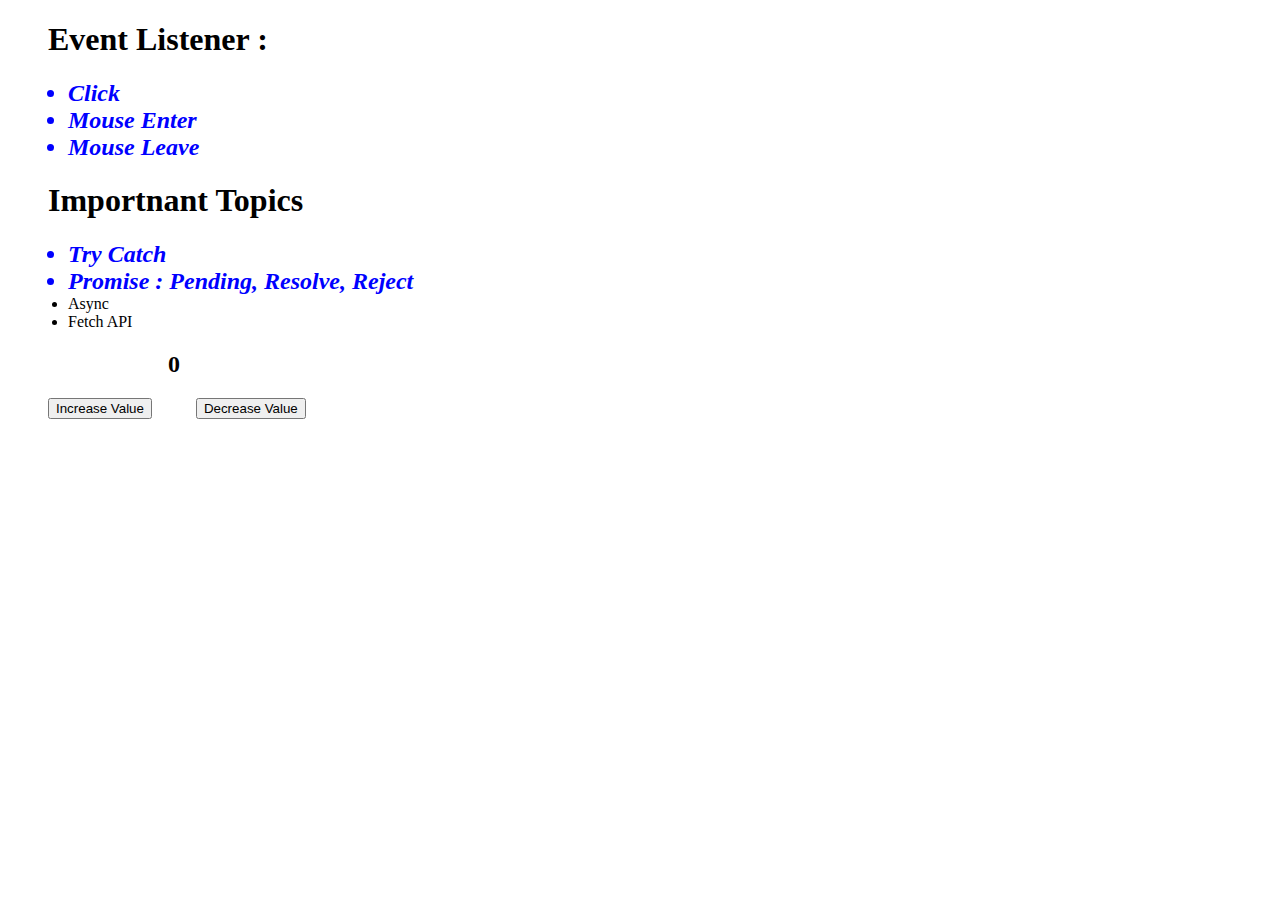
<file: Day 10/index.html>
<!DOCTYPE html>
<html lang="en">
<head>
    <meta charset="UTF-8">
    <meta name="viewport" content="width=device-width, initial-scale=1.0">
    <title>Document</title>
    <link rel="stylesheet" href="index.css">
</head>
<body>
    <div class="container">
        <div class="Topic1">
            <h1 id="heading1">Event Listener :</h1>
            <ul>
                <li class="done">Click</li>
                <li class="done">Mouse Enter</li>
                <li class="done">Mouse Leave</li>
            </ul>
        </div>
        <div class="Topic2">
            <h1 id="heading2">Importnant Topics</h1>
            <ul>
                <li class="done">Try Catch</li>
                <li class="done">Promise : Pending, Resolve, Reject</li>
                <li>Async</li>
                <li>Fetch API</li>
            </ul>
        </div>
    </div>
    <div class="eventlistener">
        <h2 id="counter">0</h2>
        <button onmouseenter="incrementValue()">Increase Value</button>
        <button onclick="decValue()">Decrease Value</button>
    </div>
    

    <script src="./index.js"></script>
</body>
</html>
</file>
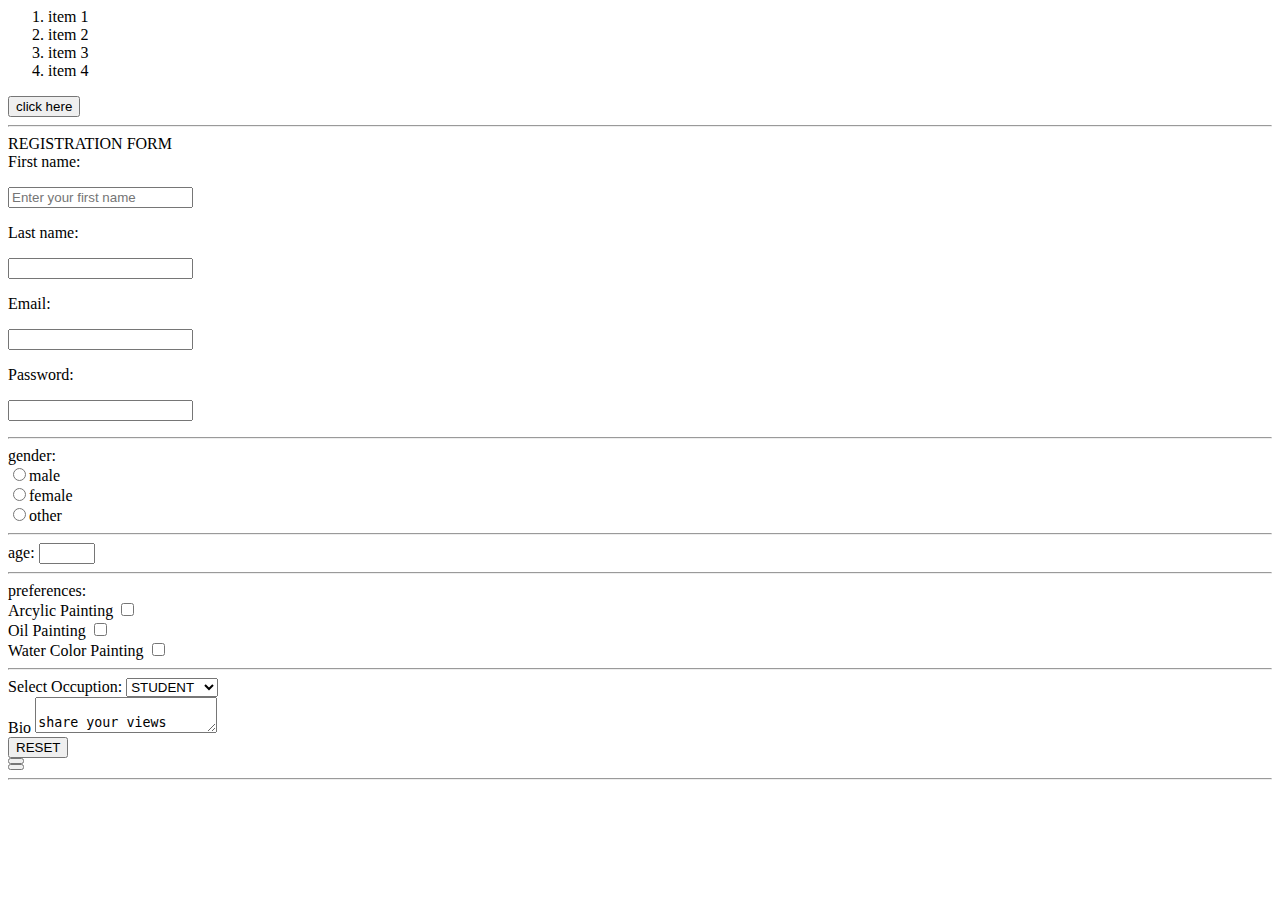
<file: Day 2/index.html>
<html>
  <head>
    <!-- Meta data -->
    <title>Basic Html</title>
  </head>
  <body>
    <!-- list :ul, ol ,.... -->
    <!-- button, anchor, center -->
     <ul>
     </ul>
    <ol>
<li>item 1</li>
<li> item 2</li>
<li> item 3</li>
<li> item 4</li>
    </ol>
    <button>click here</button>
 <hr>

    <html>
    <body>
        <form action="">
         <hi>
            <div>
               REGISTRATION FORM
            </div>
            
         </hi>
         <div></div>
            <label for="">First name:</label><p>
            <input type="text" placeholder="Enter your first name"></p>
            <label for="">Last name:</label><p>
            <input for="text"></p>
            <label for="">Email:</label><p>
            <input type="text"></p>
            <label for="">Password:</label><P>
            <input type="password"></p>
         
         </div>
            <hr>
            <div>
               <label for="">gender:</label>
               <div><input type="radio" name="gender">male </div>
               
               <div><input type="radio" name="gender">female</div>
               <div><input type="radio" name="gender">other</div>
               
            </div>
            <hr>
            <div><label for="">age:</label>
               <input type="number"min="1" max="18">
            </div>
            <div>
               <hr>

               <label for="">preferences:</label>

               <div>
                  <label for="">Arcylic Painting </label>
                  <input type="checkbox"> </div>
                  <label for="">Oil Painting </label>
                  <input type="checkbox"> </div>
                  <label for="">Water Color Painting</label>
                  <input type="checkbox"> </div>
            </div>
            <hr>
            <div>
               <label for="">Select Occuption:</label>
               <select>
                  <option>STUDENT</option>
                  <option>PRINCIPAL</option>
                  <option>TEACHER</option>

               </select>
            </div>
            
            <div>
               <label for="">Bio</label>
               <textarea>
                  share your views

               </textarea>
            </div>
           <div>
            <button>
               RESET
            </button>
           </div>
            <div>
               <button>


               </button>
            </div>
            <button>

            </button>


            <hr>
            
            


        </form>
       
    </body>
</file>
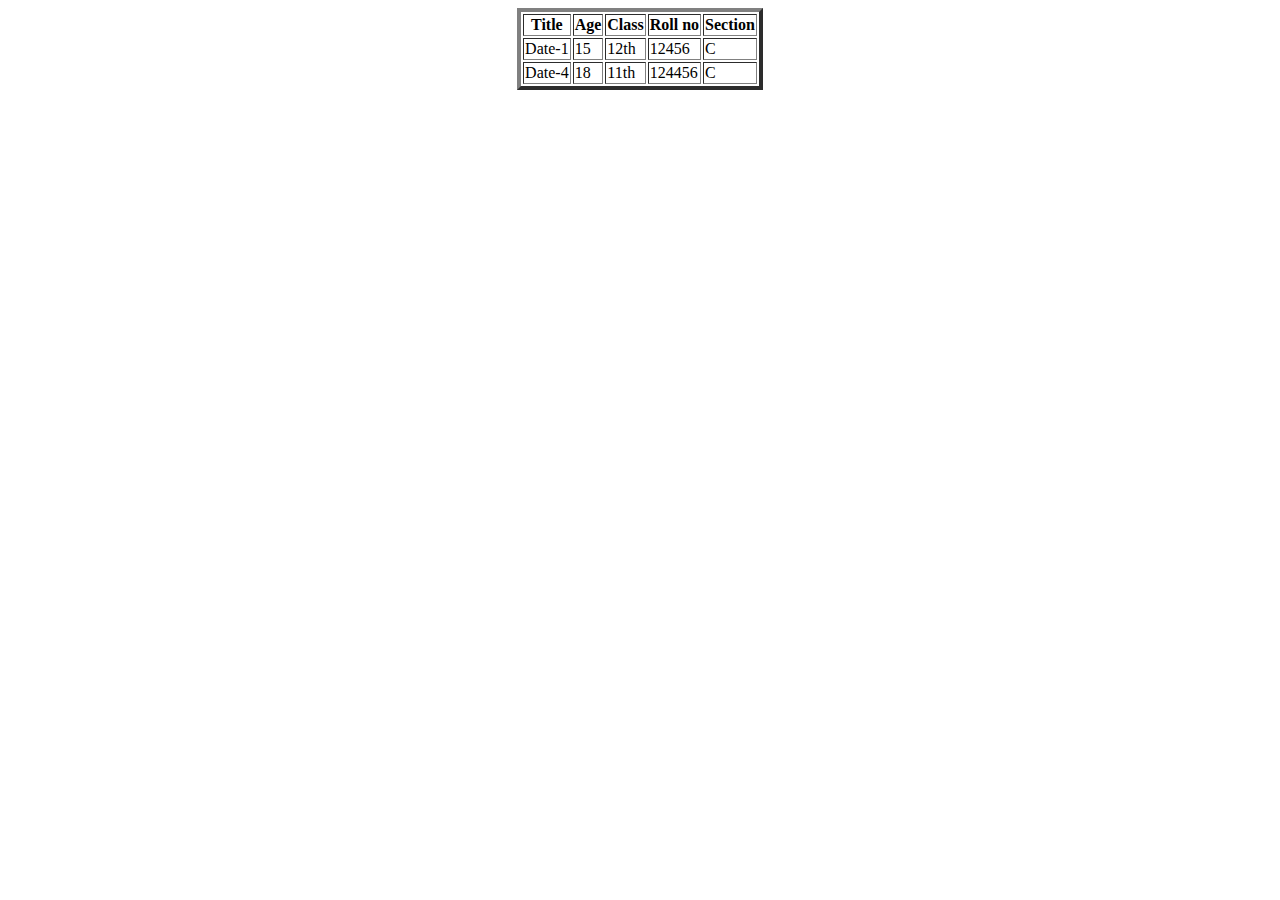
<file: DAY 3/index.html>
<html>
    <!DOCTYPE html>
    <html lang="en">
    <head>
        <meta charset="UTF-8">
        <meta name="viewport" content="width=device-width, initial-scale=1.0">
        <title>Document</title>
    </head>
    <body>
       <center>
        <table border ="4">

            <tr>
                <th>Title</th>
                <th>Age</th>
                <th>Class</th>
                <th>Roll no</th>
                <th>Section</th>

            </tr> 

            <tr>
                <td>Date-1</td>
                <td>15</td>
                <td>12th</td>
                <td>12456</td>
                <td>C</td>

            </tr> 
            <tr>
                <td>Date-4</td>
                <td>18</td>
                <td>11th</td>
                <td>124456</td>
                <td>C</td>

        </table>

       </center>
    </body>
    </html>
</html>
</file>
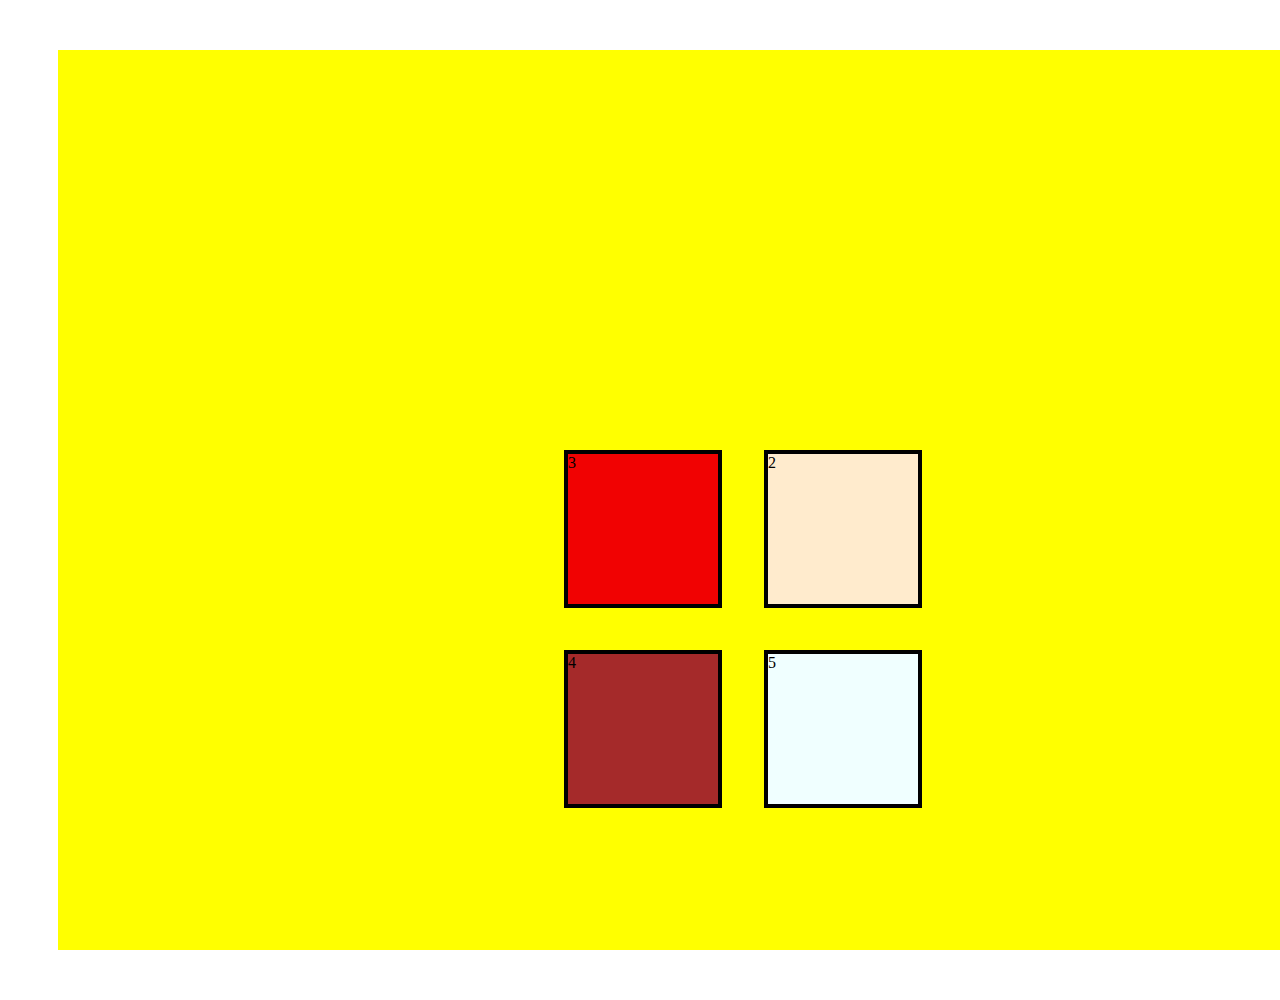
<file: Day 4/index.html>
<!DOCTYPE html>
<html lang="en">
<head>
    <meta charset="UTF-8">
    <meta name="viewport" content="width=device-width, initial-scale=1.0">
    <title>Document</title>
    <link rel="stylesheet" href="index.css">
</head>
<body>
    <!-- <div class="box" id="box">Me The</div> -->
    <div class="container">
        <div class="box box-1">1</div>
        <div class="box box-2">2</div>
        <div class="box box-3">3</div>
        <div class="box box-4">4</div>
        <div class="box box-5">5</div>
      </div> 


</body>
</html>
</file>
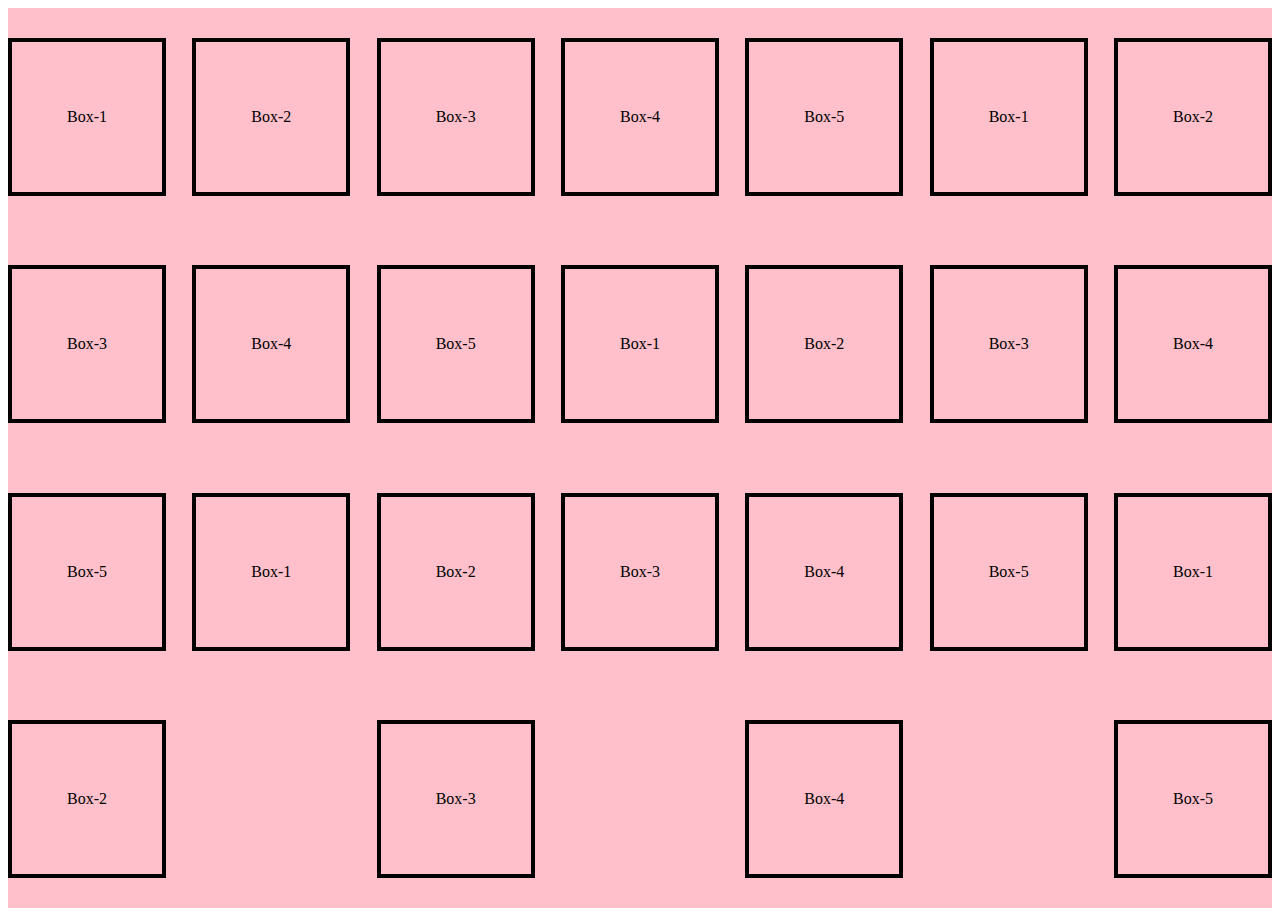
<file: Day 5/index.html>
<!DOCTYPE html>
<html lang="en">
<head>
    <meta charset="UTF-8">
    <meta name="viewport" content="width=device-width, initial-scale=1.0">
    <title>Display Flex</title>
    <link rel="stylesheet" href="index.css">
</head>
<body>
    <div class="container">
        <div class="box box-1">Box-1</div>
        <div class="box box-2">Box-2</div>
        <div class="box box-3">Box-3</div>
        <div class="box box-4">Box-4</div>
        <div class="box box-5">Box-5</div>
        <div class="box box-1">Box-1</div>
        <div class="box box-2">Box-2</div>
        <div class="box box-3">Box-3</div>
        <div class="box box-4">Box-4</div>
        <div class="box box-5">Box-5</div>
        <div class="box box-1">Box-1</div>
        <div class="box box-2">Box-2</div>
        <div class="box box-3">Box-3</div>
        <div class="box box-4">Box-4</div>
        <div class="box box-5">Box-5</div>
        <div class="box box-1">Box-1</div>
        <div class="box box-2">Box-2</div>
        <div class="box box-3">Box-3</div>
        <div class="box box-4">Box-4</div>
        <div class="box box-5">Box-5</div>
        <div class="box box-1">Box-1</div>
        <div class="box box-2">Box-2</div>
        <div class="box box-3">Box-3</div>
        <div class="box box-4">Box-4</div>
        <div class="box box-5">Box-5</div>
    </div>
</body>
</html>
</file>
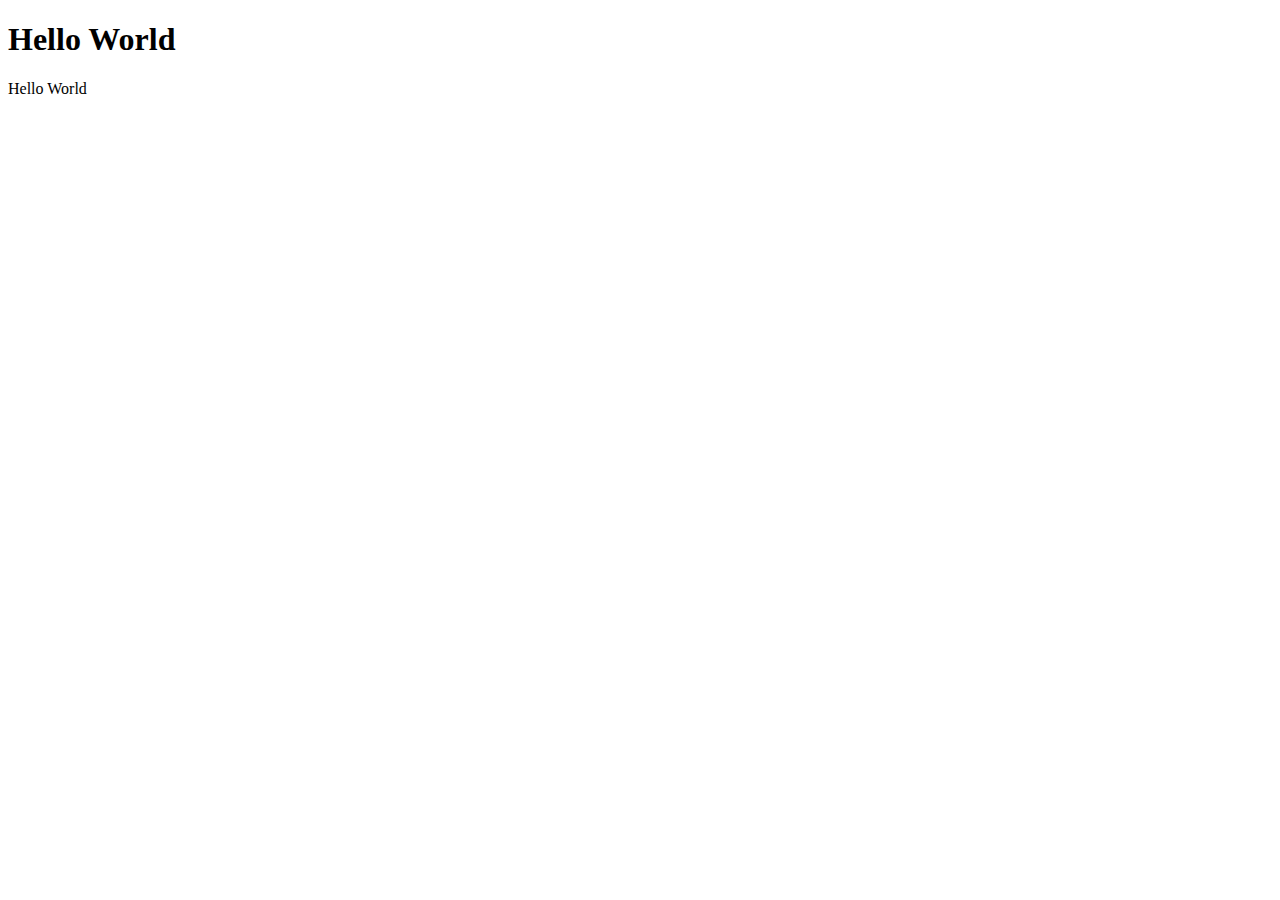
<file: Day 6/index.html>
<!DOCTYPE html>
<html lang="en">
<head>
    <meta charset="UTF-8">
    <meta name="viewport" content="width=device-width, initial-scale=1.0">
    <title>Document</title>
</head>
<body>
    <h1> Hello World </h1>
    <script src="./index.js"></script>
</body>
</html>
</file>
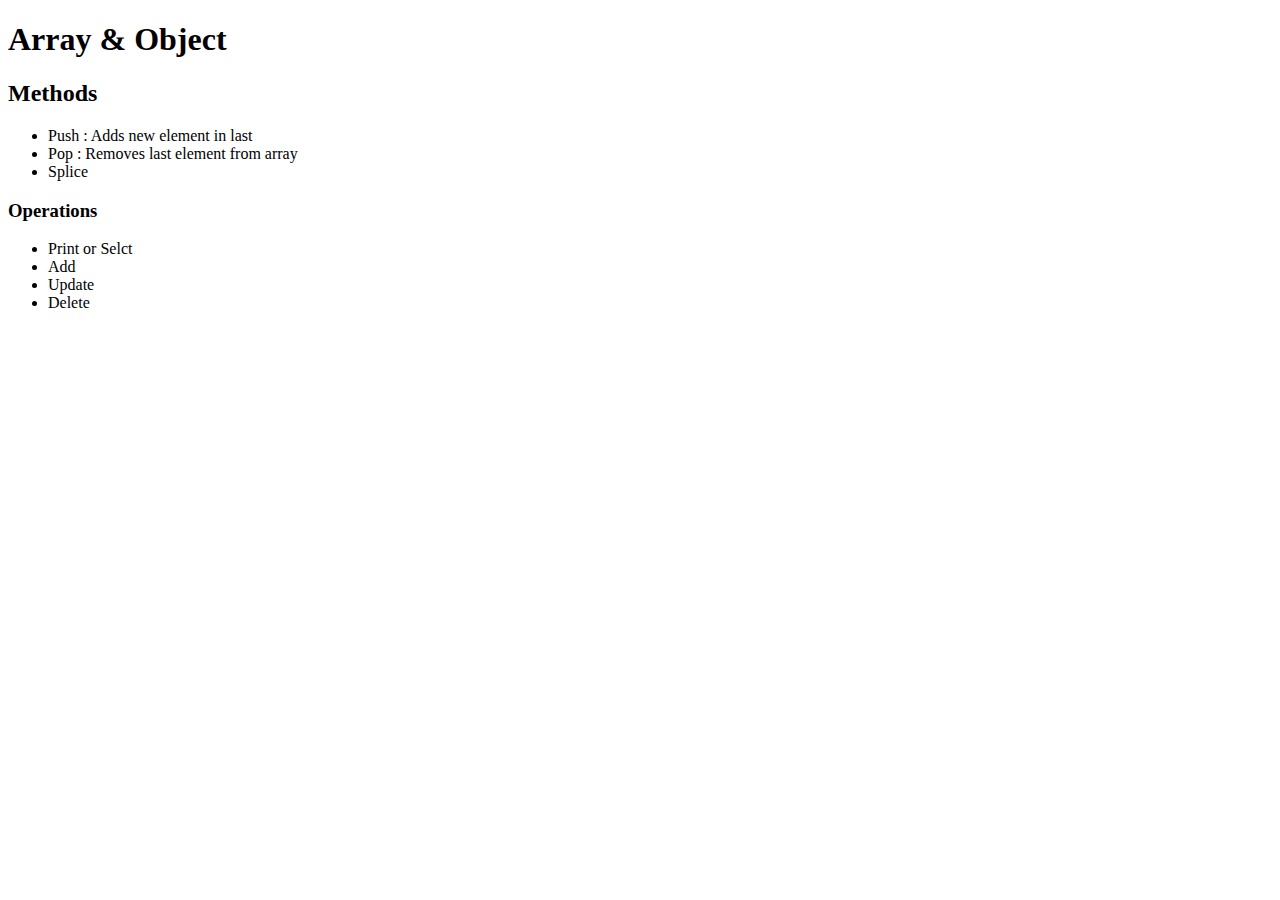
<file: Day 8/index.html>
<!DOCTYPE html>
<html lang="en">
<head>
    <meta charset="UTF-8">
    <meta name="viewport" content="width=device-width, initial-scale=1.0">
    <title>Document</title>
</head>
<body>
    <h1>Array & Object</h1>
    <h2>Methods</h2>
    <ul>
        <li>Push : Adds new element in last</li>
        <li>Pop : Removes last element from array</li>
        <li>Splice</li>
    </ul>
    <h3>Operations</h3>
    <ul>
        <li> Print or Selct</li>
        <li> Add</li>
        <li> Update</li>
        <li> Delete</li>
    </ul>
    <script src="./index.js"></script>
</body>
</html>
</file>
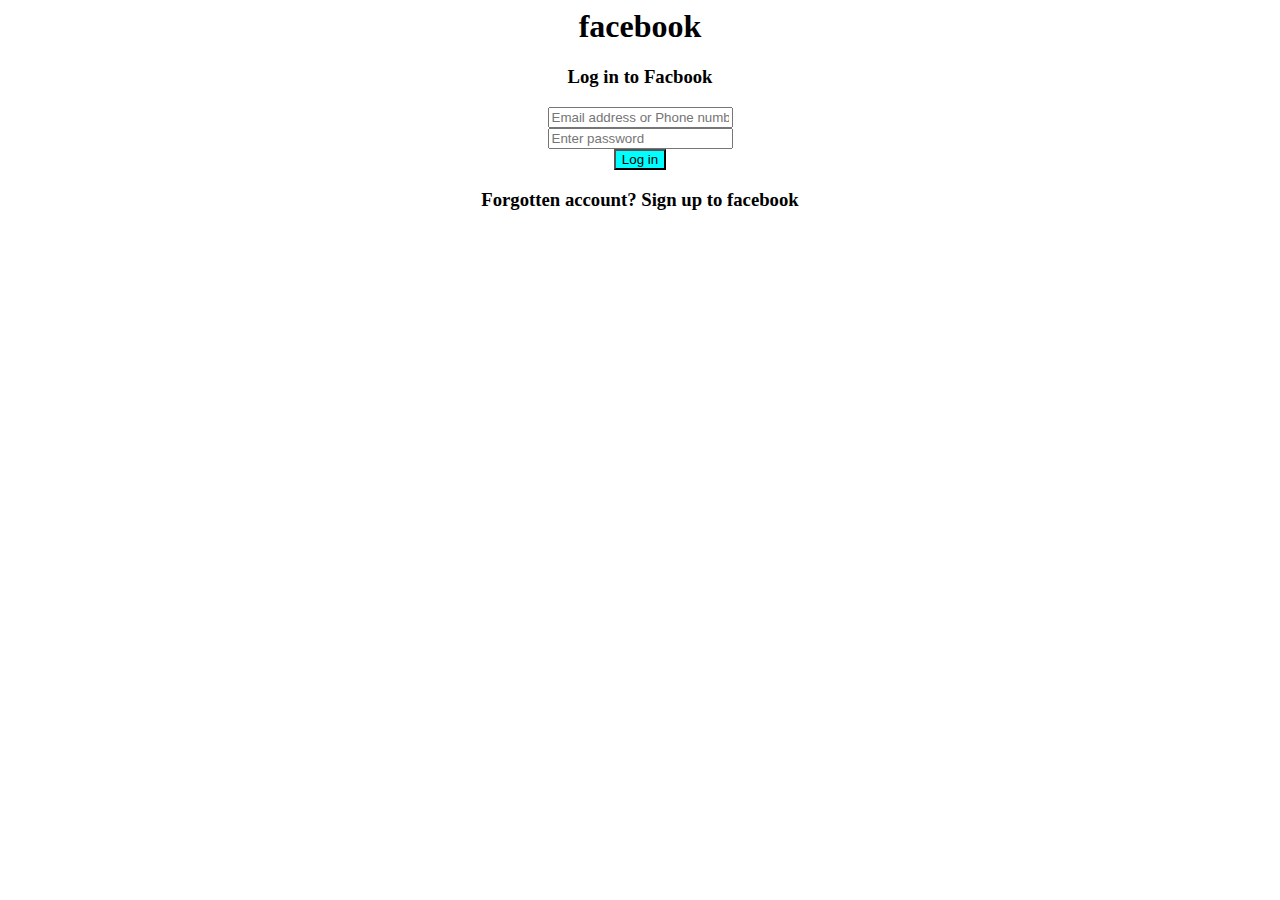
<file: Day 2/hello.html>
<html>
    <center>
        <h1>
            facebook
        </h1>
    </center>
    <center>
        <body>
            <h3>
                Log in to Facbook
            </h3>
            
        <div>
            <input type="text" placeholder="Email address or Phone number">
        </div>
    
        <div>
            <input type="password" placeholder="Enter password">
    
        </div>
        <div>
            <button style="background-color: aqua;">

                Log in
            </button>
        </div>

        <div>
            <h3>
                Forgotten account? Sign up to facebook
            </h3>
        </div>
        </body>
    </center>
   
</html>
</file>
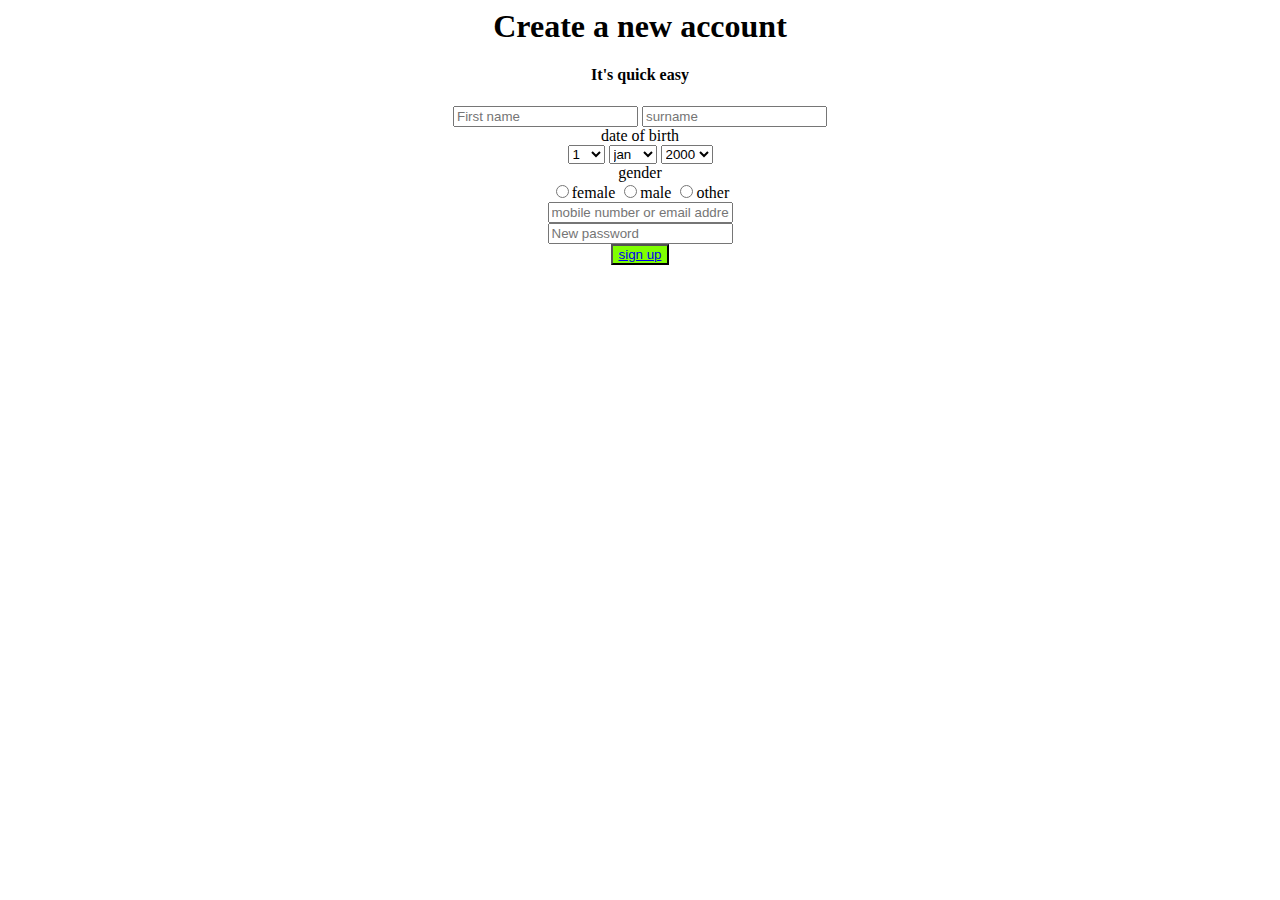
<file: Day 2/signup.html>
<html>
    <center>
    <h1>
        Create a new account
    </h1>
    <div>
        <h4>
            It's quick easy
        </h4>
        
    </div>
    </center>
    <center>
        <body>
            <div><input type="text" placeholder="First name">
                <input type="text" placeholder="surname"></div>


                <div>
                    date of birth
                </div>
                <div>
                    <select>
                        <option>1</option>
                        <option>2</option>
                        <option>3</option>
                        <option>4</option>
                        <option>5</option>
                        <option>6</option>
                        <option>7</option>
                        <option>8</option>
                        <option>9</option>
                        <option>10</option>
                        <option>11</option>
                        <option>12</option>
                        <option>13</option>
                        <option>14</option>
                        <option>15</option>
                        <option>16</option>
                        <option>17</option>
                        <option>18</option>
                        <option>19</option>
                        <option>20</option>
                        <option>21</option>
                        <option>22</option>
                        <option>23</option>
                        <option>24</option>
                        <option>25</option>
                        <option>26</option>
                        <option>27</option>
                        <option>28</option>
                        <option>29</option>
                        <option>30</option>
                        <option>31</option>

                    </select>
                    <select>
                        <option>jan</option>
                        <option>feb</option>
                        <option>mar</option>
                        <option>apr</option>
                        <option>may</option>
                        <option>jun</option>
                        <option>jul</option>
                        <option>aug</option>
                        <option>sep</option>
                        <option>oct</option>
                        <option>nov</option>
                        <option>dec</option>

                    </select>
                    <select>
                        <option>2000</option>
                        <option>2001</option>
                        <option>2002</option>
                        <option>2003</option>
                        <option>2004</option>

                    </select>
                </div>
            
            <div>
                gender
            </div>
            <div>
                
                <input type="radio" name="gender">female
                
                <input type="radio" name="gender">male
                 
                <input type="radio" name="gender">other
            </div>
            <div><input type="text" placeholder="mobile number or email address">
                
            </div>
            <div>
                <input type="password" placeholder="New password">
            </div>
            <div>
                <button style="background-color: chartreuse;" >
                    <a href="http://127.0.0.1:5500/Day%202/hello.html" alt="error">sign up</a>

                </button>
            </div>

            
    
        </body>
    </center>
    
</html>
</file>
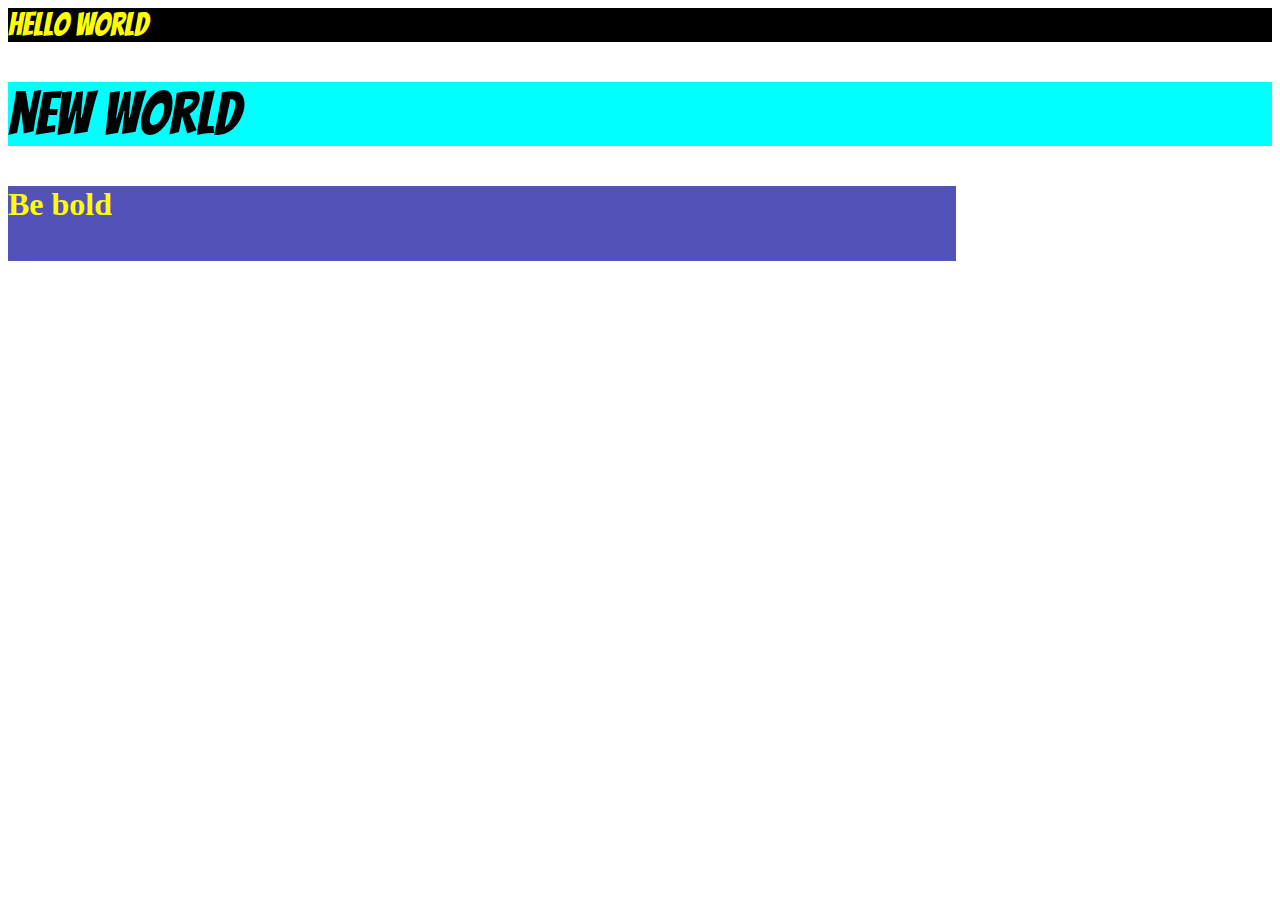
<file: DAY 3/sample.html>
<html>
    <!DOCTYPE html>
    <html lang="en">
    <head>
        <meta charset="UTF-8">
        <meta name="viewport" content="width=device-width, initial-scale=1.0">
        <link rel="preconnect" href="https://fonts.googleapis.com">
<link rel="preconnect" href="https://fonts.gstatic.com" crossorigin>
<link href="https://fonts.googleapis.com/css2?family=Bangers&display=swap" rel="stylesheet">
        <title>Document</title>
        <style>
            .heading{
                color: yellow;
                background-color: black!important;
            }
            .bangers-regular {
  font-family: "Bangers", system-ui;
  font-weight: 400;
  font-style: normal;
}

            .newworld {
                background-color: aqua;
                font-size: 60px;

            }
            .bangers-regular {
  font-family: "Bangers", system-ui;
  font-weight: 400;
  font-style: normal;
            }
            #newgrp {
                background-color: rgb(82, 82, 185);
                color: yellow;
                width: 75%;
                height: 75px;
            }

        </style>
    </head>
    <body>
       
         <!-- <h1 style="color:yellow; background-color: aqua; padding: 6px; margin: 5px;">Hello World</h1>-->
        <h1 class="heading bangers-regular" id="h1">Hello world</h1>
        <h1 class= "newworld bangers-regular"> New world </h1>
        <h1 id = "newgrp"> Be bold </h1>
    </body>
    </html>
</html>
</file>
<file: Day 10/index.css>
.done {
    color: blue;
    font-size: 24px;
    font-style: italic;
    font-weight: 800;
}

button{
    margin-left: 40px;
}

h1{
    margin-left: 40px;
}

#counter {
    margin-left: 160px;
}

ul {
    margin-left: 20px;
}
</file>
<file: Day 4/index.css>
/* .box{
    background-color: aqua;
    padding: 50px;
    border: 25px dashed green;
    margin: 100px;
}
#box {
    background-color:red;
} */

.container {
    background-color: yellow;
    min-height: 100vh;
    width: 100%;
    margin: 50px;
    position: relative;
}

.box {
    width: 150px;
    height: 150px;
    border: 4px solid rgb(0, 0, 0);
    
}
 
.box-1{
    background-color: aqua;
    position: absolute;
    top: 500px;
    right: 500px;
    position: relative;
    z-index:-2;
}

.box-2{
    background-color: blanchedalmond;
    position: absolute;
    top: 400px;
    right: 400px;
    

}
.box-3{
    background-color: rgb(241, 2, 2);
    position: absolute;
    top: 400px;
    right: 600px;
}
.box-4{
    background-color: brown;
    position: absolute;
    top:600px ;
    right: 600px;
    
    
}
.box-5{
    background-color: azure;
    position: absolute;
    top: 600px;
    right: 400px;
}
</file>
<file: Day 5/index.css>
.container {
    min-height: 100vh;
    background-color: pink;
    display: flex;
    gap: 10px;
    justify-content: space-between;
    align-items: center;
    flex-wrap: wrap;
}

.box {
    width: 150px;
    height: 150px;
    border: 4px solid black;
    display: flex;
    justify-content: center;
    align-items: center;
    text-align: center;
    flex-shrink: 0;
}
</file>
